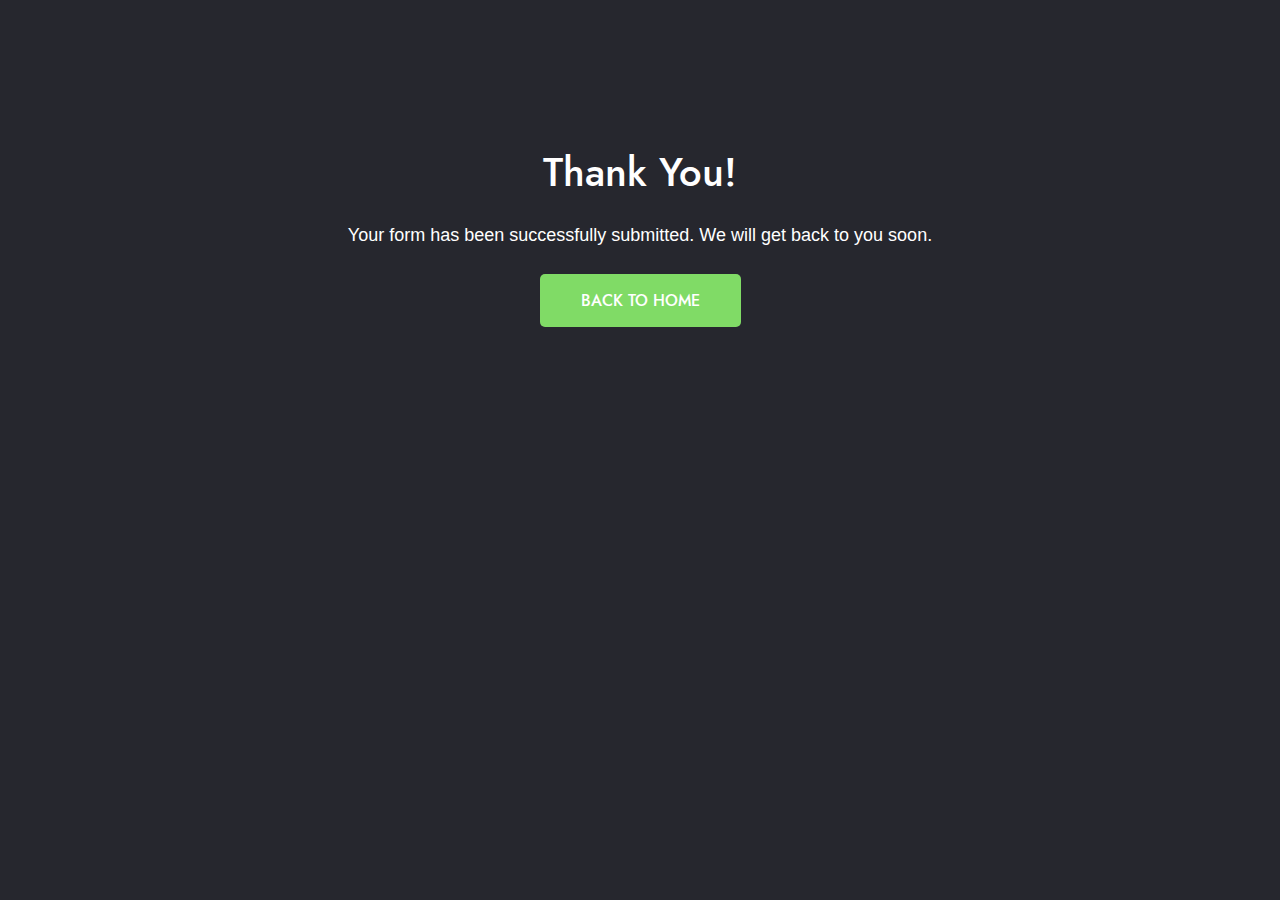
<file: form-success.html>
<!doctype html>
<html lang="en">

<head>
    <meta charset="UTF-8">
    <meta name="viewport" content="width=device-width, initial-scale=1.0">
    <title>Form Submission Successful</title>
    <link rel="stylesheet" href="css/bootstrap.min.css">
    <link rel="stylesheet" href="css/fontawesome-all.min.css">
    <link rel="stylesheet" href="css/style.css">
</head>

<body class="body-dark-mode">
    <div class="container text-center" style="padding: 100px 20px;">
        <div class="success-message theme-bg border-radius10 p-5">
            <h1 class="theme-color mb-4">Thank You!</h1>
            <p class="text-white mb-4">Your form has been successfully submitted. We will get back to you soon.</p>
            <a href="index.html" class="btn theme-color text-uppercase text-white" style="background-color: #80db66;">Back to Home</a>
        </div>
    </div>
</body>

</html>
</file>
<file: css/style.css>
/* CSS Index
-----------------------------------
1. Theme default css
2. header
3. slider
4. about area
5. about area
6. fun fact area
7. portfolio area
8. experience area
9. skill area
10. price area
11. service area
12. testimonial area
13. brand area
14. contact area
15. blog area
16. footer area
17. extra info css
*/

/* 1. Theme default css
-------------------------------------------------------------- */
/* font css */
@font-face {
  font-family: "jost-medium-font";
  src: url(../fonts/jost-medium-font/jost-medium.ttf);
}

/* common css */
:root {
  --main-color: #80db66;
  --primary-color: #2d2e36;
  --secondary-color: #e2ecf6;
  --text-color: #b0aac0;
  --meta-text-color: #9b9db1;
  --section-bg: #212228;
  --main-border: #474747;
}
body {
  font-family: "jost-medium-font";
  font-weight: 400;
}
.body-dark-mode {
  /* background: #26272e; */
  background: #26272E;
}
h1,
h2,
h3,
h4,
h5,
h6 {
  color: #ffffff;
  font-weight: 400;
}
h1 a,
h2 a,
h3 a,
h4 a,
h5 a,
h6 a {
  color: inherit;
}
h1 a:hover,
h2 a:hover,
h3 a:hover,
h4 a:hover,
h5 a:hover,
h6 a:hover {
  color: var(--main-color);
}
h2 {
  font-size: 72px;
}
h3 {
  font-size: 60px;
  line-height: 1.16;
}
h4 {
  font-size: 30px;
}
h5 {
  font-size: 24px;
  line-height: 1.5;
}
h6 {
  font-size: 21px;
}
p {
  font-family: "Open Sans", sans-serif;
  font-size: 18px;
  font-weight: 400;
  line-height: 1.67;
  color: #b0aac0;
}
span,
input,
img {
  transition: all 0.3s ease-out;
  -webkit-transition: all 0.3s ease-out;
  -moz-transition: all 0.3s ease-out;
  -ms-transition: all 0.3s ease-out;
  -o-transition: all 0.3s ease-out;
}
ul {
  margin: 0px;
  padding: 0px;
}
li {
  list-style: none;
}
img {
  max-width: 100%;
  transition: all 0.3s ease-out 0s;
}
a,
button,
li {
  transition: 0.3s;
  -webkit-transition: all 0.3s ease-out 0s;
  -moz-transition: all 0.3s ease-out 0s;
  -ms-transition: all 0.3s ease-out 0s;
  -o-transition: all 0.3s ease-out 0s;
  transition: all 0.3s ease-out 0s;
}
a:focus,
button:focus,
.btn:focus {
  text-decoration: none;
  outline: 0;
  box-shadow: none;
}
a:focus,
a:hover,
.footer-menu li a:hover {
  color: var(--main-color);
  text-decoration: none;
  outline: 0 none;
}
*::-moz-selection {
  background: #7a7a8a;
  color: #fff;
  text-shadow: none;
}
::-moz-selection {
  background: #7a7a8a;
  color: #fff;
  text-shadow: none;
}
::selection {
  background: #7a7a8a;
  color: #fff;
  text-shadow: none;
}
.btn:focus {
  outline: 0 none;
}
/* button */
.btn {
  padding: 14px 40px 13px 40px;
  font-size: 16px;
  color: var(--primary-color);
  border-radius: 5px;
  outline: 0 none;
  text-transform: capitalize;
  transition: all 0.5s ease-in-out;
  -webkit-transition: all 0.3s ease-in-out;
  -moz-transition: all 0.5s ease-in-out;
  -ms-transition: all 0.5s ease-in-out;
  -o-transition: all 0.5s ease-in-out;
  -webkit-border-radius: 5px;
  -moz-border-radius: 5px;
  -ms-border-radius: 5px;
  -o-border-radius: 5px;
}
.btn::after {
  position: absolute;
  content: "";
  background: #222222;
  height: 155px;
  left: -75px;
  opacity: 0.2;
  top: -50px;
  -webkit-transform: rotate(35deg);
  transform: rotate(35deg);
  -webkit-transition: all 550ms cubic-bezier(0.19, 1, 0.22, 1);
  transition: all 550ms cubic-bezier(0.19, 1, 0.22, 1);
  width: 50px;
  z-index: 1;
}
.btn:hover::after {
  left: 120%;
  -webkit-transition: all 550ms cubic-bezier(0.19, 1, 0.22, 1);
  transition: all 550ms cubic-bezier(0.19, 1, 0.22, 1);
}
.btn:hover {
  color: var(--primary-color);
}
/* btn css end */
/* common css */
.jostMedium-font-family {
  font-family: "jost-medium-font";
}
.openS-font-family {
  font-family: "Open Sans", sans-serif;
}
.img-grayscale {
  filter: grayscale(100%);
  -webkit-filter: grayscale(100%);
}
.shadow-hover:hover {
  box-shadow: 0px 5px 15px 0px rgba(7, 7, 7, 0.06);
}
.cursor-pointer {
  cursor: pointer;
}
.rotate {
  transition: 0.9s;
  -webkit-transition: all 0.4s ease-out 0s;
  -moz-transition: all 0.4s ease-out 0s;
  -ms-transition: all 0.4s ease-out 0s;
  -o-transition: all 0.4s ease-out 0s;
  transition: all 0.4s ease-out 0s;
  -webkit-transform: rotateY(0deg);
  -ms-transform: rotateY(0deg);
  transform: rotateY(0deg);
  z-index: 1;
}
.rotate-hover:hover span.rotate,
.rotate-hover:hover a.rotate {
  -webkit-transform: rotateY(360deg);
  -ms-transform: rotateY(360deg);
  transform: rotateY(360deg);
}
/* title css */
.title span {
  font-size: 18px;
  letter-spacing: 7px;
}
.title h2 {
  font-size: 60px;
}
/* marquee css start */
.marquee {
  display: block;
  margin: auto auto;
  white-space: nowrap;
  overflow: hidden;
  min-width: 100%;
  height: 100%;
}
.marquee span {
  color: #ffffff;
  display: inline-block;
  text-transform: uppercase;
  white-space: nowrap;
  min-width: 100%;
  height: 100%;
  line-height: 1.1;
  font-size: 96px;
  animation: marquee1 20s linear infinite;
  -webkit-animation: marquee1 20s linear infinite;
  opacity: .3;
}
.marquee2 span {
  -webkit-text-stroke: 1px #ffffff;
  -webkit-text-fill-color: transparent;
  animation: marquee2 20s linear infinite;
  -webkit-animation: marquee2 20s linear infinite;
}

@keyframes marquee1 {
  0% {
    transform: translate(0, 0);
  }
  100% {
    transform: translate(-100%, 0);
  }
}

@keyframes marquee2 {
  0% {
    transform: translate(-100%, 0);
  }
  100% {
    transform: translate(0, 0);
  }
}
/* marquee css end */
.section-text-color {
  color: var(--primary-color);
}

/* slick-dots css */
.slick-dots {
  position: absolute;
  left: 80px;
  bottom: -80px;
  z-index: 11;
}
.slick-dots li {
  border: 2px solid transparent;
  border-radius: 50%;
  width: 20px;
  height: 20px;
  background: transparent;
  margin-right: 15px;
  cursor: pointer;
  display: inline-block;
  -webkit-border-radius: 50%;
  -moz-border-radius: 50%;
  -ms-border-radius: 50%;
  -o-border-radius: 50%;
}
.slick-dots button {
  width: 8px !important;
  height: 8px;
  background: #bec9ca;
  display: block;
  text-indent: 1000px;
  overflow: hidden;
  border: 0;
  border-radius: 50%;
  margin: 4px auto;
  cursor: pointer;
  padding: 0;
}
.slick-dots li.slick-active {
  border: 2px solid var(--main-color);
}
.slick-dots li.slick-active button {
  background: var(--main-color);
}
/* slick-arrow css */
.slick-arrow .l-a,
.slick-arrow .r-a {
  position: absolute;
  right: 65px;
  top: -130px;
  width: 42px;
  height: 42px;
  line-height: 41px;
  background: transparent;
  color: var(--main-color);
  text-align: center;
  z-index: 11;
  font-size: 18px;
  border: 1px solid #c8ccd4;
  border-radius: 50px;
  -webkit-border-radius: 50px;
  -moz-border-radius: 50px;
  -ms-border-radius: 50px;
  -o-border-radius: 50px;
  transition: 0.4s;
  -webkit-transition: 0.4s;
  -moz-transition: 0.4s;
  -ms-transition: 0.4s;
  -o-transition: 0.4s;
}
.slick-arrow .r-a {
  left: auto;
  right: 15px;
}
.slick-arrow .l-a:hover,
.slick-arrow .r-a:hover {
  cursor: pointer;
  background: var(--main-color);
  color: var(--primary-color);
  border: 1px solid var(--main-color);
}
.testimonial-active .slick-arrow .l-a,
.testimonial-active .slick-arrow .r-a {
  right: auto;
  top: auto;
  bottom: -80px;
  left: 80px;
}
.testimonial-active .slick-arrow .r-a {
  left: 132px;
}

/* 2. header
--------------------------------------------------- */
.transparent-header {
  position: absolute;
  left: 0;
  top: 0;
  width: 100%;
  z-index: 22;
  transition: 0.3s;
  transition: 0.5s;
  -webkit-transition: 0.5s;
  -moz-transition: 0.5s;
  -ms-transition: 0.5s;
  -o-transition: 0.5s;
}

.body-overlay {
  background-color: rgba(0, 0, 0, 0.5);
  height: 100%;
  width: 100%;
  position: fixed;
  top: 0;
  z-index: 999;
  left: 0;
  opacity: 0;
  visibility: hidden;
  transition: all 0.5s ease-out;
  -webkit-transition: all 0.5s ease-out;
  -moz-transition: all 0.5s ease-out;
  -ms-transition: all 0.5s ease-out;
  -o-transition: all 0.5s ease-out;
}
.body-overlay.opened {
  opacity: 1;
  visibility: visible;
}
.sticky-menu {
  position: fixed;
  top: 0;
  left: 0;
  width: 100%;
  z-index: 99;
  transition: 0.3s;
  -webkit-transition: 0.3s;
  -moz-transition: 0.3s;
  -ms-transition: 0.3s;
  -o-transition: 0.3s;
}
.logo a {
  display: block;
}
.sticky-menu .logo {
  margin: 0 0;
}
.sticky-menu .logo img {
  max-width: 72%;
}
.sticky-menu .logo a.header-sticky-logo {
  display: block;
}
.sticky-menu .header {
  background: #25262f;
  -webkit-box-shadow: 0 8px 4px -7px rgba(115, 115, 115, 0.1);
  -moz-box-shadow: 0 8px 4px -7px rgba(115, 115, 115, 0.1);
  box-shadow: 0 8px 4px -7px rgba(115, 115, 115, 0.1);
  transition: 0.5s;
  -webkit-transition: 0.5s;
  -moz-transition: 0.5s;
  -ms-transition: 0.5s;
  -o-transition: 0.5s;
}
.sticky-menu .main-menu ul li > a {
  padding: 24px 0;
}
.main-menu ul li {
  display: inline-block;
  margin-left: 36px;
  position: relative;
}
.main-menu ul li > a {
  color: #ffffff;
  font-size: 18px;
  display: inline-block;
  text-transform: capitalize;
  padding: 53px 0;
  position: relative;
}
.main-menu ul li:hover > a,
.main-menu ul li.active a,
.mean-container .mean-nav ul li a:hover {
  color: var(--main-color);
}
.main-menu ul li > a:hover::before,
.main-menu ul li > a:hover a.active::before {
  background: var(--main-color);
  width: 100%;
  left: 0;
}
.header-btn a {
  color: #ffffff;
  padding: 12px 28px 11px 28px;
  border: 1px solid var(--main-color);
  border-radius: 5px;
  -webkit-border-radius: 5px;
  -moz-border-radius: 5px;
  -ms-border-radius: 5px;
  -o-border-radius: 5px;
  font-size: 15px;
}
.header-btn a:hover,
.sticky-menu .header-btn a:hover {
  background: var(--main-color);
  color: var(--primary-color);
}
.sticky-menu .header-btn a {
  padding: 8px 20px 7px 20px;
}

/* 3. slider
-------------------------------------------------------------- */
.slider-height {
  min-height: 750px;
}
.slider-bg-color {
  background: #1E1F24;
}
.slider-img {
  max-height: 100vh;
}
.slider-content .sub-heading {
  font-size: 24px;
  line-height: 1.3;
  letter-spacing: 7px;
  font-weight: 400;
}
.slider-content h1 {
  font-size: 144px;
  line-height: 1.07;
}
.slider-content h2 {
  font-size: 24px;
  line-height: 2;
}
.slider-content h2 span {
  font-size: 36px;
  letter-spacing: 0px;
}
span#main {
  color: var(--main-color) !important;
}
.slider-social-link {
  top: 50%;
  transform: translateY(-50%) !important;
  -webkit-transform: translateY(-50%) !important;
  -moz-transform: translateY(-50%) !important;
  -ms-transform: translateY(-50%) !important;
  -o-transform: translateY(-50%) !important;
}
.slider-social-link .social li a {
  font-size: 18px;
  color: #ffffff;
  width: 55px;
  margin: 2px 0;
  height: 50px;
  line-height: 52px;
}
.slider-social-link .social li {
  border: 1px solid rgb(204, 211, 217, 0.2);
  border-radius: 5px;
  -webkit-border-radius: 5px;
  -moz-border-radius: 5px;
  -ms-border-radius: 5px;
  -o-border-radius: 5px;
}
.slider-social-link .social li:hover {
  background: var(--main-color);
  border: 1px solid var(--main-color);
}
.slider-social-link .social li:hover a {
  color: var(--primary-color);
}
.slider-img {
  margin-right: -50px;
}
/* heartbeat scale effects*/
.slider-img::before {
  position: absolute;
  content: "";
  border-radius: 50%;
  background-color: rgb(59, 60, 70);
  opacity: 0.529;
  left: 5%;
  top: 65px;
  width: 770px;
  height: 761px;
  z-index: -1;
  transform: scale(1);
  -webkit-transform: scale(1);
  -moz-transform: scale(1);
  -ms-transform: scale(1);
  -o-transform: scale(1);
  animation: heartbeat-middle 5s infinite alternate;
  -webkit-animation: heartbeat-middle 5s infinite alternate;
}
/* heartbeat-middle */
@-webkit-keyframes heartbeat-middle {
  to {
    transform: scale(0.9);
    -webkit-transform: scale(0.9);
    -moz-transform: scale(0.9);
    -ms-transform: scale(0.9);
    -o-transform: scale(0.9);
  }
}
/* shape css */
.hero-shape1 {
  top: 18%;
  right: 5%;
}
.hero-shape2 {
  bottom: 17%;
  right: 12%;
}
.hero-shape3 {
  bottom: 8%;
  left: 6%;
}
.hero-shape4 {
  top: 21%;
  left: 47%;
}

/* 4. intro feature area
------------------------------------------------------------- */
.single-intro-feature-content {
  box-shadow: 0px 5px 60px 0px rgba(2, 24, 93, 0.08);
  padding: 55px 48px 35px 48px;
}
.single-intro-feature-content:hover {
  box-shadow: 0px 5px 60px 0px rgba(2, 24, 93, 0.15);
}
.single-intro-feature-content h4 {
  font-size: 24px;
}
.intro-feature-text-style {
  font-size: 300px;
  bottom: -110px;
  line-height: 1;
  right: -30px;
  color: #2d2e36;
}
.intro-feature-icon {
  top: 28%;
  left: 7%;
}

/* 5. about area
------------------------------------------------------------- */
.about-img-over::after {
  position: absolute;
  content: "";
  background: #26272e;
  width: 65px;
  height: 65px;
  right: -9%;
  top: 137px;
  transform: rotate(42deg);
  z-index: 11;
}
.about-img-over::before {
  position: absolute;
  content: "";
  width: 45px;
  height: 64px;
  background: var(--main-color);
  right: 55px;
  bottom: -32px;
  z-index: 111;
}
.about-shape1 {
  width: 133px;
  height: 134px;
  border: 4px solid var(--main-color);
  right: -25px;
  top: -25px;
}
.about-shape2 {
  background: var(--main-color);
  width: 91px;
  height: 91px;
  top: 70px;
  left: -12px;
}
.about-download-wrapper {
  left: -75px;
  bottom: -125px;
}
.d-icon {
  left: 50%;
  top: 50%;
  transform: translate(-50%, -50%);
}
.about-info-wrapper {
  border-top: 1px solid var(--main-border);
  border-bottom: 1px solid var(--main-border);
}
.about-icon {
  right: 3%;
  top: 5%;
}
.about-text-style {
  font-size: 310px;
  line-height: 1;
  transform: matrix(0, -1, 1, 0, 0, 0);
  -moz-transform: matrix(0, -1, 1, 0, 0, 0);
  -webkit-transform: matrix(0, -1, 1, 0, 0, 0);
  -ms-transform: matrix(0, -1, 1, 0, 0, 0);
  bottom: 165px;
  right: 68%;
}
.rotate-animation {
  animation: rotation 10s infinite linear;
  -webkit-animation: rotation 10s infinite linear;
}
@keyframes rotation {
  from {
    transform: rotate(0deg);
  }
  to {
    transform: rotate(360deg);
  }
}

/* 6. fun fact area
------------------------------------------------------------- */
.fun-fact-content p {
  color: #a0a0bb;
}
.single-fact {
  padding: 48px 30px;
  border: 1px solid #474747;
}
.single-fact span {
  font-size: 72px;
  line-height: 0.4;
}
.single-fact span.per {
  font-size: 72px;
}
.single-fact h3 {
  font-size: 21px;
  line-height: 1.5;
}
.fact-style1 {
  bottom: 86%;
  left: 0;
}
.fact-style2 {
  bottom: -75px;
  right: -5px;
}

/* 7. portfolio area
-------------------------------------------------------------- */
.single-portfolio {
  padding-top: 48px;
  padding-bottom: 38px;
}
.port-img {
  opacity: 0;
  visibility: hidden;
  margin-top: -12px;
  z-index: 1;
  border-radius: 10px;
  -webkit-border-radius: 10px;
  -moz-border-radius: 10px;
  -ms-border-radius: 10px;
  -o-border-radius: 10px;
}
.single-portfolio:hover .port-img {
  opacity: 1;
  visibility: visible;
  transform: rotate(-12deg);
  -webkit-transform: rotate(-12deg);
  -moz-transform: rotate(-12deg);
  -ms-transform: rotate(-12deg);
  -o-transform: rotate(-12deg);
}
.port-content {
  font-size: 25px;
  cursor: pointer;
  color: var(--main-color);
  border: 1px solid var(--main-border);
  width: 95px;
  height: 95px;
  line-height: 95px;
  border-radius: 50%;
  transition: 0.5s;
  -webkit-transition: 0.5s;
  -moz-transition: 0.5s;
  -ms-transition: 0.5s;
  -o-transition: 0.5s;
}
.port-content:hover {
  background: var(--main-color);
  border: 1px solid var(--main-color);
  color: var(--primary-color);
}
.single-portfolio h3 {
  font-size: 48px;
  line-height: 1.2;
}
.award-content h3 {
  font-size: 24px;
  line-height: 1.3;
}

/* 8. experience area
-------------------------------------------------------------- */
.experience-img {
  margin-left: -48%;
}
.experience-ser-icon {
  background: transparent;
  border: 1px solid var(--main-color);
  border-radius: 6px;
  -webkit-border-radius: 6px;
  -moz-border-radius: 6px;
  -ms-border-radius: 6px;
  -o-border-radius: 6px;
}
.experience-content li:hover .experience-ser-icon,
.education-content li:hover .experience-ser-icon {
  background: transparent;
}
.experience-content li .experience-ser-icon span,
.education-content li .experience-ser-icon span {
  color: var(--main-color);
}
.experience-content li:hover .experience-ser-icon span,
.education-content li:hover .experience-ser-icon span {
  background: var(--main-color);
  color: var(--primary-color);
}
.experience-ser-icon span {
  width: 70px;
  height: 70px;
  line-height: 70px;
  font-size: 35px;
}
.experience-service-text h4 span {
  font-size: 15px;
}
.experience-bg-img {
  border-bottom-right-radius: 10px;
  border-top-right-radius: 10px;
}
.experience-service-text h3 {
  font-size: 30px;
}
.experience-service-text h4 {
  font-size: 18px;
}

/* 9. skill area
-------------------------------------------------------------- */
.single-skill .knob {
  color: #ffffff !important;
}
.progress-circular h4 {
  font-size: 25px;
  line-height: 1.23;
}
.skill-text-style {
  font-size: 310px;
  line-height: 0;
  bottom: 60px;
  left: -25px;
}

/* 10. price area
-------------------------------------------------------------- */
.single-price:hover {
  margin-top: -20px;
}
.price-list li p,
.price-list li span {
  font-size: 16px;
}
.price-list li span {
  width: 20px;
  height: 20px;
  line-height: 1.4;
}
.price-list li span.disable {
  color: #ccd2d3;
}
.rate {
  font-size: 60px;
}
.price-list li {
  margin-bottom: 8px;
}
.single-price .btn {
  padding: 10px 35px;
}
.single-price p {
  font-size: 18px;
}
.single-price h3 {
  font-size: 30px;
}

/* 11. service area
-------------------------------------------------------------- */
.single-service {
  box-shadow: 0px 5px 90px 0px rgba(2, 24, 93, 0.08);
}
.service-circle.service-small-circle {
  width: 36px;
  height: 36px;
  top: -11px;
  left: -14px;
  background: #212529;
  opacity: 0.3;
}
.service-circle.service-large-circle {
  width: 58px;
  height: 58px;
  bottom: -12px;
  right: -12px;
  background: #212529;
  opacity: 0.3;
}
.single-service:hover .service-circle.service-small-circle {
  top: 35px;
  left: 48px;
}
.single-service:hover .service-circle.service-large-circle {
  bottom: 30px;
  right: 32px;
}
.service-text h3 {
  font-size: 30px;
}

/* 12. testimonial area
-------------------------------------------------------------- */
.testimonial-text {
  font-size: 24px;
  line-height: 1.75;
}
.quit {
  top: 14px;
}
.quit span {
  font-size: 32px;
}
.avatar-info p {
  font-size: 16px;
}
.testimonial-img {
  width: 132%;
}
.testimonial-bg::before {
  position: absolute;
  content: "";
  background: var(--section-bg);
  left: -100%;
  top: 0;
  bottom: 0;
  right: 0;
  border-bottom-right-radius: 12px;
  border-top-right-radius: 12px;
}
.testimonial-bg {
  border-bottom-right-radius: 12px;
  border-top-right-radius: 12px;
}
.testimonial-text-style {
  right: -10px;
}

/* 13. brand area
-------------------------------------------------------------- */
.brand-active li {
  text-align: center;
}
.single-brand img {
  display: inline-block;
}
.brand-active li:hover .single-brand-out {
  transform: translateY(-100%);
}
.single-brand.single-brand-hover {
  position: absolute;
  width: 100%;
  margin: 0 auto;
  top: 110%;
}
.brand-active li:hover .single-brand-hover {
  top: 0;
}

/* 14. contact area
-------------------------------------------------------------- */
.contact-icon {
  width: 72px;
  height: 72px;
  line-height: 72px;
  border-radius: 50%;
}
.contact-text h4 {
  font-size: 24px;
}
.contact-icon span,
.contact-info input,
.contact-info textarea {
  font-size: 18px;
}
.contact-info input,
.contact-info textarea {
  background: var(--primary-color);
  border-color: #474747;
  /* border: 0; */
}
.contact-info .massage {
  min-height: 200px;
}
.contact-form .form-message.success {
  color: green;
}
.contact-form .form-message.error {
  color: red;
}
/* map */
.map-wrapper {
  width: 100%;
  min-height: 340px;
  background: #f9f9f9;
  border-radius: 10px;
}

/* 15. blog area
-------------------------------------------------------------- */
.blog-meta li span {
  font-size: 15px;
}
.single-blog-content h3 {
  font-size: 24px;
  line-height: 1.3;
}
.blog-img {
  overflow: hidden;
}
.single-blog:hover img,
.zoom-img:hover {
  transform: scale(1.1);
  -webkit-transform: scale(1.1);
  -moz-transform: scale(1.1);
  -ms-transform: scale(1.1);
  -o-transform: scale(1.1);
}
.single-blog {
  transition: 0.5s;
  -webkit-transition: 0.5s;
  -moz-transition: 0.5s;
  -ms-transition: 0.5s;
  -o-transition: 0.5s;
}
.blog-img,
.blog-img:hover {
  border-top-left-radius: 12px;
  border-top-right-radius: 12px;
}
.single-blog-content {
  border-bottom-left-radius: 12px;
  border-bottom-right-radius: 12px;
}
.blog-modal-img img {
  border-radius: 30px;
}
/* modal */
.modal-dialog {
  max-width: 1180px;
  margin: 0 auto;
}
.modal-content {
  background-color: var(--primary-color);
}
.modal-content h2 {
  font-size: 36px;
  padding: 50px 0px 20px 0px;
  line-height: 1.32;
}
.pro-modal-footer h6 {
  font-size: 16px;
}
.meta-wrapper {
  border-radius: 10px;
  -webkit-border-radius: 10px;
  -moz-border-radius: 10px;
  -ms-border-radius: 10px;
  -o-border-radius: 10px;
}
.item-meta li {
	padding-bottom: 16px;
	color: #fff;
}
.modal-tags li a {
  color: var(--meta-text-color);
  font-family: "Open Sans", sans-serif;
}
.body-dark-mode .modal-dialog .social-link li a {
  color: #fff;
}
.blog-meta li a,
.blog-modal-wrapper .blog-meta li span {
  font-size: 15px;
}
.blog-modal-wrapper .blog-meta li {
  display: inline-block;
  margin-right: 30px;
}
.blog-meta li {
  margin-right: 12px;
}
.blog-meta li:last-child {
  margin-right: 0;
}
.item-meta li span {
  color: var(--text-color);
  font-size: 15px;
}
.modal-body .btn {
  padding: 11px 25px 10px 25px;
  font-size: 14px;
}

/* 16. footer area
-------------------------------------------------------------- */
.subscribe-info span {
  right: 25px;
  top: 50%;
  transform: translateY(-50%);
}
.social.social-bg li a {
  font-size: 18px;
  width: 42px;
  height: 42px;
  line-height: 42px;
  border-radius: 50%;
  -webkit-border-radius: 50%;
  -moz-border-radius: 50%;
  -ms-border-radius: 50%;
  -o-border-radius: 50%;
}

/* 17. extra info css
-------------------------------------------------------------- */
#scroll a {
  position: fixed;
  font-size: 20px;
  width: 45px;
  height: 45px;
  line-height: 45px;
  right: -1px;
  bottom: 30px;
  cursor: pointer;
  z-index: 11;
  color: var(--primary-color);
  -webkit-transition: all 0.3s ease-out 0s;
  -moz-transition: all 0.3s ease-out 0s;
  -ms-transition: all 0.3s ease-out 0s;
  -o-transition: all 0.3s ease-out 0s;
  transition: all 0.3s ease-out 0s;
  border-radius: 50%;
}
#scroll a:hover,
#scroll a:focus {
  opacity: 0.9;
}
/* .side-mobile-menu start*/
.side-mobile-menu {
  width: 380px;
  position: fixed;
  left: -125%;
  top: 0;
  z-index: 9999;
  height: 100%;
  background: var(--main-color);
  transition: all 0.5s ease-out;
  overflow: scroll;
  -webkit-transition: all 0.5s ease-out;
  -moz-transition: all 0.5s ease-out;
  -ms-transition: all 0.5s ease-out;
  -o-transition: all 0.5s ease-out;
}
.mean-container .mean-nav ul li a {
  background: var(--main-color);
  border: 0;
  font-weight: 400;
  padding: 8px 5%;
  border-color: transparent;
  text-transform: capitalize;
}
.mean-container .mean-nav ul li a:hover {
  background: var(--main-color);
  color: #fff;
}
.side-mobile-menu.open-menubar {
  left: 0;
}
.close,
.close:focus,
.close:hover {
  opacity: 1;
}
.close-icon span {
  font-size: 18px;
  color: var(--primary-color);
  background: var(--main-color);
  width: 36px;
  height: 36px;
  display: inline-block;
  line-height: 37px;
  text-align: center;
  border-radius: 30px;
  transition: 0.3s;
  -webkit-transition: 0.3s;
  -moz-transition: 0.3s;
  -ms-transition: 0.3s;
  -o-transition: 0.3s;
}
.close-icon span:hover {
  box-shadow: 0px 6px 30px 0px rgba(7, 7, 7, 0.12);
}
.modal-content .close-icon span:hover {
  box-shadow: none;
  background: var(--main-color);
}
.mobile-menubar {
  font-size: 20px;
  border: 2px solid transparent;
  padding: 5px 10px;
  border-radius: 3px;
}
.mobile-menubar:focus {
  color: var(--main-color);
}
.mean-container .mean-nav {
  background: var(--main-color);
}
.side-mobile-menu .close-icon span {
	color: var(--main-color);
	background: var(--primary-color);
}
/* .side-mobile-menu end*/
</file>
